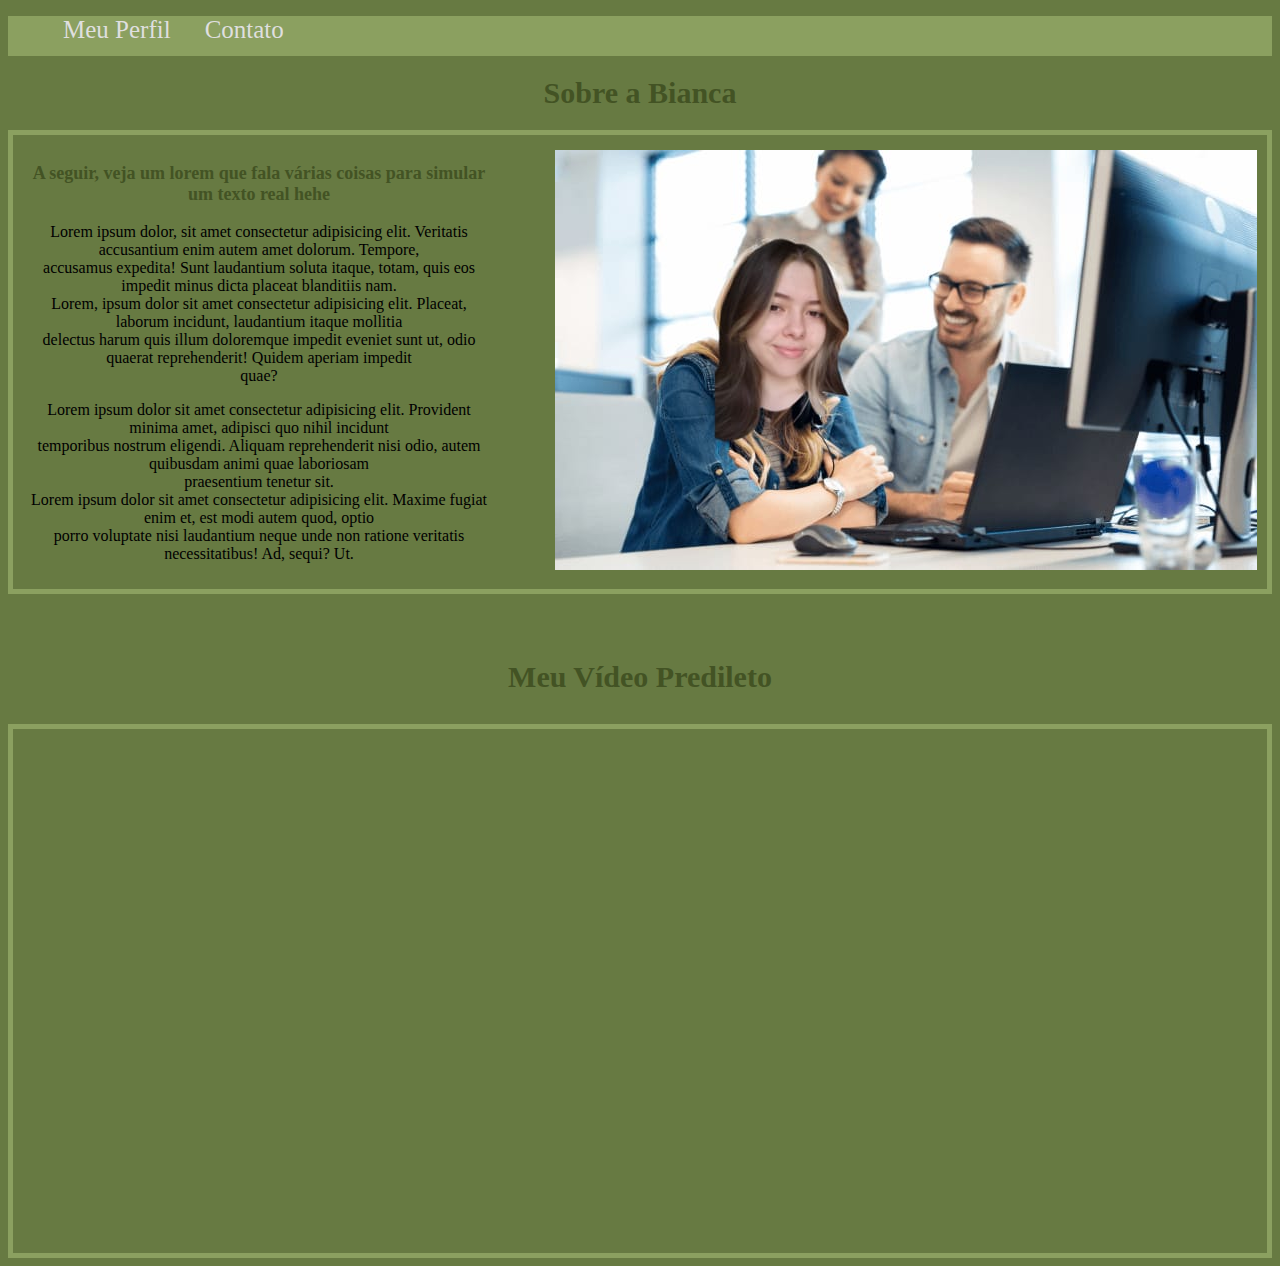
<file: Atividade1/index.html>
<!DOCTYPE html>
<html lang="pt-br">

<head>
    <meta charset="UTF-8">
    <meta name="viewport" content="width=device-width, initial-scale=1.0">
    <!-- Desevolvedora da página -->
    <meta name="author" content="Bianca Villalba de Andrade">
    <!-- Descrição -->
    <meta name="description" content="Primeira página HTML requerida no exercício">
    <!-- Titulo da aba -->
    <title>Meu Perfil</title>

    <!-- Import do CSS -->
    <link rel="stylesheet" type="text/css" href="./css/style.css">
</head>

<body>
    <!-- Menu -->
    <div class="fundoMenu">
        <ul id="menu">
            <li><a href="./index.html">Meu Perfil</a></li>
            <li><a href="./index2.html">Contato</a></li>
        </ul>
    </div>

    <!-- Titulo -->
    <h1 id="txt">Sobre a Bianca</h1>

    <!-- Parágrafo -->
    <div class="container">
        <div>
            <h3>A seguir, veja um lorem que fala várias coisas para simular um texto real hehe</h3>
            <p>Lorem ipsum dolor, sit amet consectetur adipisicing elit. Veritatis accusantium enim autem amet dolorum.
                Tempore,
                <br>
                accusamus expedita! Sunt laudantium soluta itaque, totam, quis eos impedit minus dicta placeat
                blanditiis
                nam.
                <br>
                Lorem, ipsum dolor sit amet consectetur adipisicing elit. Placeat, laborum incidunt, laudantium itaque
                mollitia
                <br>
                delectus harum quis illum doloremque impedit eveniet sunt ut, odio quaerat reprehenderit! Quidem aperiam
                impedit
                <br>
                quae?
            </p>
            <p>
                Lorem ipsum dolor sit amet consectetur adipisicing elit. Provident minima amet, adipisci quo nihil
                incidunt
                <br>
                temporibus nostrum eligendi. Aliquam reprehenderit nisi odio, autem quibusdam animi quae laboriosam <br>
                praesentium tenetur sit. <br>
                Lorem ipsum dolor sit amet consectetur adipisicing elit. Maxime fugiat enim et, est modi autem quod,
                optio
                <br>
                porro voluptate nisi laudantium neque unde non ratione veritatis necessitatibus! Ad, sequi? Ut. <br>
            </p>
        </div>

        <br>

        <!-- Foto -->
        <div>
            <img src="./img/image1.jpg" alt="Foto da criadora deste conteúdo"> <br>
        </div>
    </div>

    <br><br>

    <h3 id="txt">Meu Vídeo Predileto</h3>
    <!-- IFrame - Pedaço de um outro site -->
    <div class="video">
        <iframe width="853" height="480" src="https://www.youtube.com/embed/EAjQNcH9ug0"
            title="Animais engraçados 2023 - Cães e gatos fofos fazendo coisas engraçadas" frameborder="0"
            allow="accelerometer; autoplay; clipboard-write; encrypted-media; gyroscope; picture-in-picture; web-share"
            referrerpolicy="strict-origin-when-cross-origin" allowfullscreen></iframe>
    </div>

    
</body>

</html>
</file>
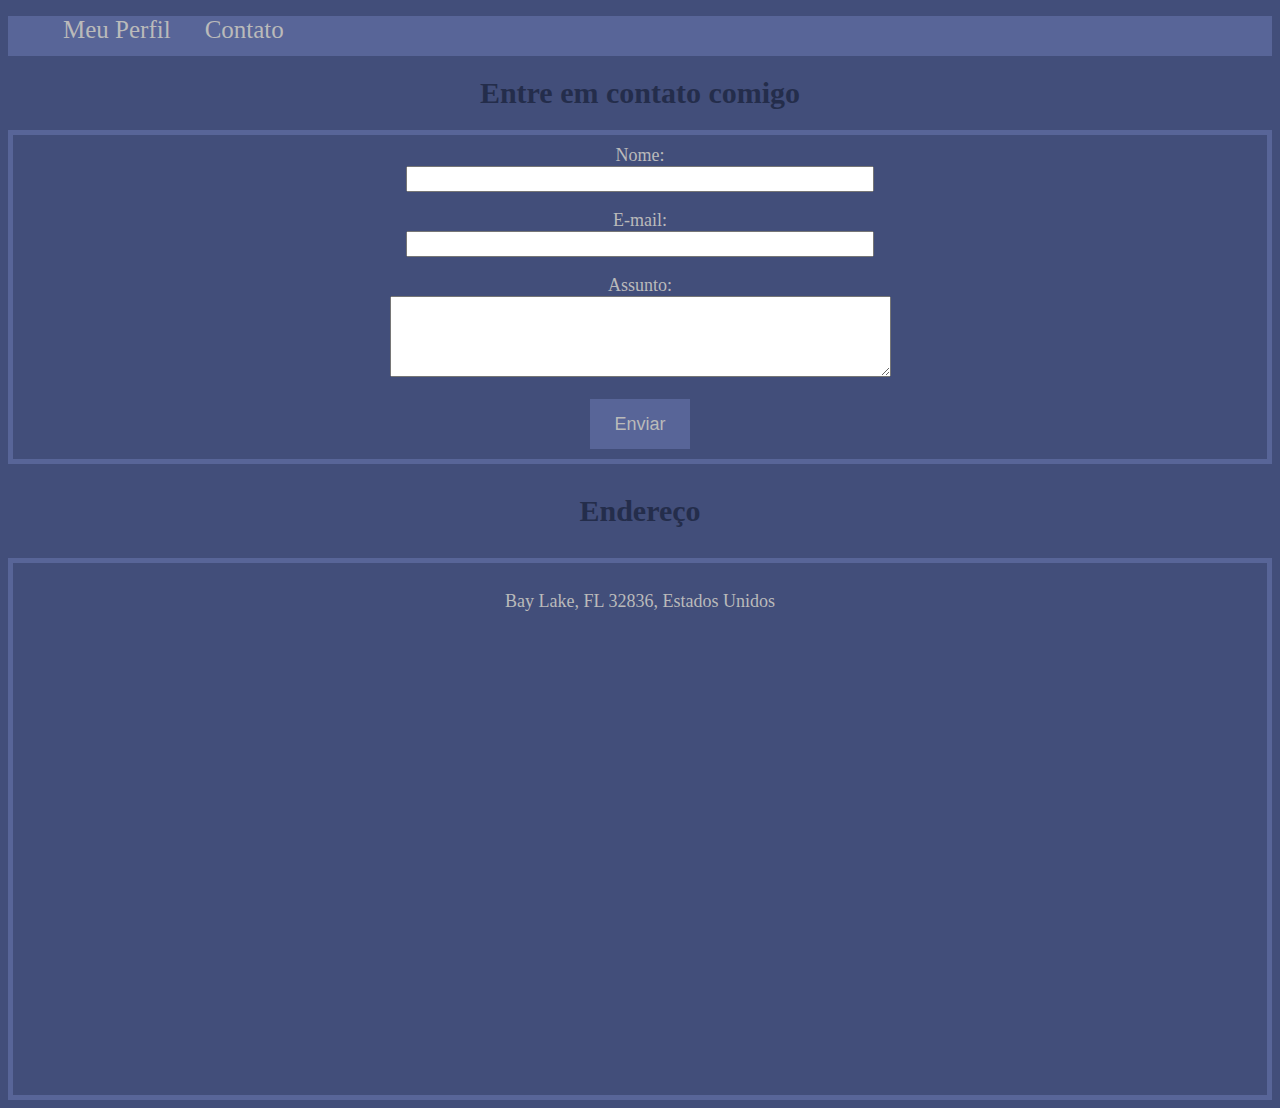
<file: Atividade1/index2.html>
<!DOCTYPE html>
<html lang="pt-br">

<head>
    <meta charset="UTF-8">
    <meta name="viewport" content="width=device-width, initial-scale=1.0">
    <!-- Desevolvedora da página -->
    <meta name="author" content="Bianca Villalba de Andrade">
    <!-- Descrição -->
    <meta name="description" content="Primeira página HTML requerida no exercício">
    <!-- Titulo da aba -->
    <title>Contato</title>

    <!-- Import do CSS -->
    <link rel="stylesheet" type="text/css" href="./css/style2.css">
</head>

<body>
    <!-- Menu -->
    <div class="fundoMenu">
        <ul id="menu">
            <li><a href="./index.html">Meu Perfil</a></li>
            <li><a href="./index2.html">Contato</a></li>
        </ul>
    </div>

    <!-- Titulo -->
    <h1 id="txt">Entre em contato comigo</h1>

    <!-- Formulário -->
    <form id="formulario">
        <label for="nome">Nome:</label> <br>
        <input type="text" id="nome" onkeyup="validaNome()">
        <div id="txtNome"></div>
        <br>
        <label for="email">E-mail:</label> <br>
        <input type="email" id="email" onkeyup="validaEmail()">
        <div id="txtEmail"></div>
        <br>
        <label for="assunto">Assunto:</label> <br>
        <textarea name="assunto" id="assunto" cols="60" rows="5" onkeyup="validaAssunto()"></textarea>
        <div id="txtAssunto"></div>
        <br>
        <button onclick="enviar()">Enviar</button>
    </form>

    <!-- Endereço -->
    <h3 id="txt">Endereço</h3>

    <div class="endereco">
        <p>Bay Lake, FL 32836, Estados Unidos</p>
        <!-- IFrame de mapa -->
        <iframe
            src="https://www.google.com/maps/embed?pb=!1m18!1m12!1m3!1d224444.75441532955!2d-81.50747738440215!3d28.481073842183616!2m3!1f0!2f0!3f0!3m2!1i1024!2i768!4f13.1!3m3!1m2!1s0x88dd7e536aa54b81%3A0x66b8bcd58da841a!2sMagic%20Kingdom!5e0!3m2!1spt-BR!2sbr!4v1711999791596!5m2!1spt-BR!2sbr"
            width="600" height="450" style="border:0;" allowfullscreen="" loading="lazy"
            referrerpolicy="no-referrer-when-downgrade" onmousemove="mapaZoom()" onmouseout="mapaNormal()" id="mapa">
        </iframe>
    </div>

    <!-- Import JavaScript -->
    <script src="./js/script.js"></script>
</body>

</html>
</file>
<file: Atividade1/css/style.css>
/* Corpo da página web */
body{
    background-color: rgb(103, 122, 66);
}

/* Menu */
.fundoMenu{
    background-color: rgb(139, 160, 96);
    width: 100%;
    height: 40px;
}

#menu li{
    display: inline;
    padding: 15px;
}

#menu li a{
    text-decoration: none;
    color: rgb(223, 223, 223);
    font-size: 25px;
    transition: .8s;
}

#menu li a:hover{
    text-decoration: none;
    color: rgb(103, 122, 66);
    transition: .5s;
}

/* Títulos */
#txt{
    text-align: center;
    font-size: 30px;
    color: rgb(67, 83, 36);
    transition: .8s;
}

#txt:hover{
    color:rgb(139, 160, 96);
    transition: .5s;
    cursor: pointer;
}

/* Container */
.container{
    display: flex;
    flex-flow: row;
    justify-content: center;
    align-items: center;
    gap: 30px;
    text-align: justify;
    border: 5px solid rgb(139, 160, 96);
    text-align: center;
    padding: 10px;
}

.container h3{
    color: rgb(67, 83, 36);
    font-size: 18px;
}

.video{
    border: 5px solid rgb(139, 160, 96);
    text-align: center;
    padding: 20px;
}
</file>
<file: Atividade1/css/style2.css>
/* Corpo da página web */
body{
    background-color: rgb(66, 78, 122);
}

/* Menu */
.fundoMenu{
    background-color: rgb(88, 101, 152);
    width: 100%;
    height: 40px;
}

#menu li{
    display: inline;
    padding: 15px;
}

#menu li a{
    text-decoration: none;
    color: rgb(186, 186, 186);
    font-size: 25px;
    transition: .8s;
}

#menu li a:hover{
    text-decoration: none;
    color: rgb(66, 78, 122);
    transition: .5s;
}

/* Títulos */
#txt{
    text-align: center;
    font-size: 30px;
    color: rgb(36, 45, 75);
    transition: .8s;
}

#txt:hover{
    color:rgb(88, 101, 152);
    transition: .5s;
    cursor: pointer;
}

/* Formulário */
#formulario{
    border: 5px solid rgb(88, 101, 152);
    text-align: center;
    padding: 10px;
}

#formulario label{
    font-size: 18px;
    color: rgb(186, 186, 186);
}

#formulario input{
    width: 460px;
    height: 20px;
}

#formulario button{
    color: rgb(186, 186, 186);
    background-color: rgb(88, 101, 152);
    border: none;
    width: 100px;
    height: 50px;
    font-size: 18px;
    transition: .8s;
}

#formulario button:hover{
    color: rgb(88, 101, 152);
    background-color: rgb(186, 186, 186);
    transition: .5s;
    transform: scale(1.2);
    cursor: pointer;
}

/* Endereço */
.endereco{
    border: 5px solid rgb(88, 101, 152);
    text-align: center;
    padding: 10px;
    font-size: 18px;
    color: rgb(186, 186, 186);
}
</file>
